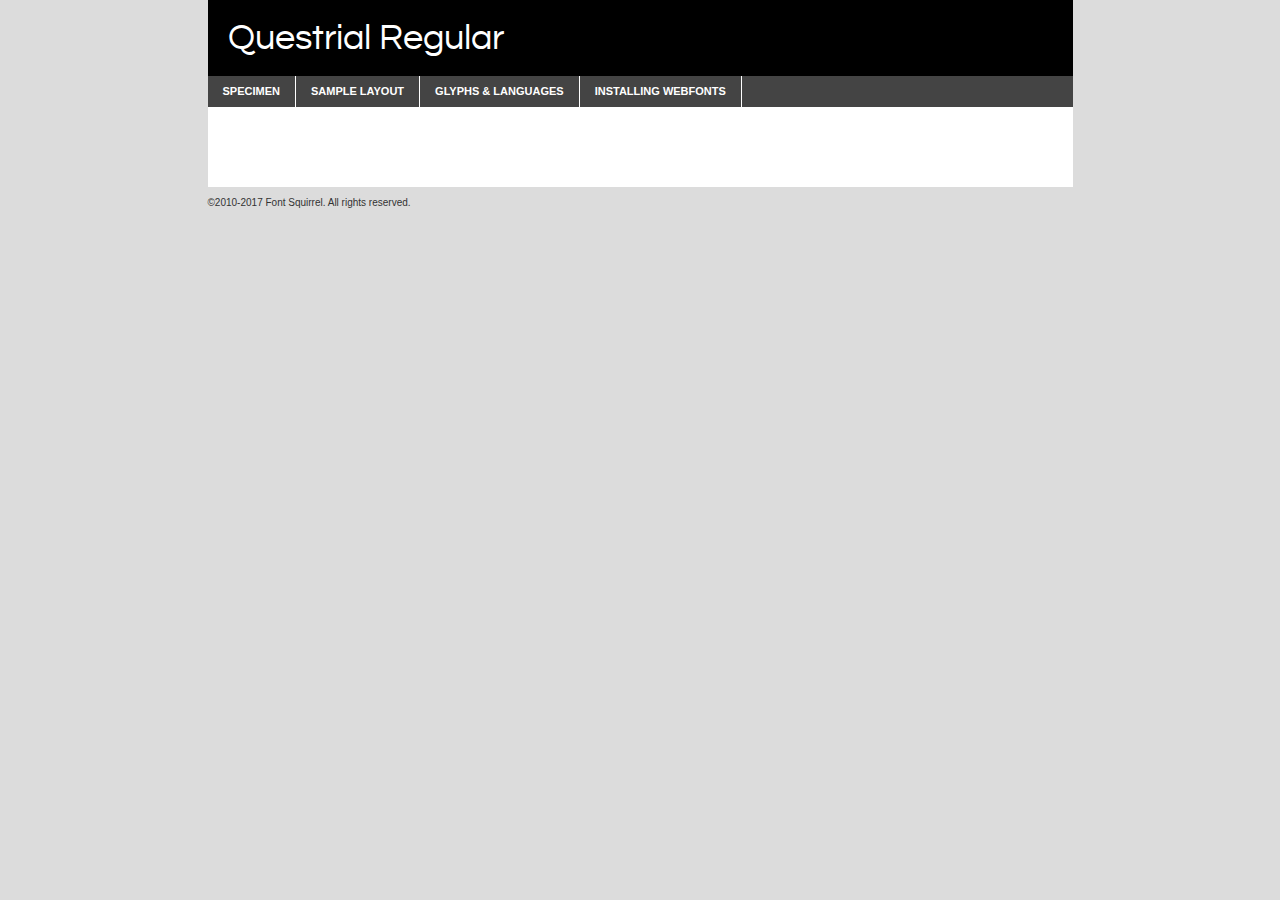
<file: fonts/Questrial/questrial-regular-demo.html>
<!DOCTYPE html PUBLIC "-//W3C//DTD XHTML 1.0 Transitional//EN"
	"http://www.w3.org/TR/xhtml1/DTD/xhtml1-transitional.dtd">

<html xmlns="http://www.w3.org/1999/xhtml" xml:lang="en" lang="en">
<head>
	<meta http-equiv="Content-Type" content="text/html; charset=utf-8" />
	<script src="http://ajax.googleapis.com/ajax/libs/jquery/1.7.2/jquery.min.js" type="text/javascript" charset="utf-8"></script>
	<script type="text/javascript">
	(function($){$.fn.easyTabs=function(option){var param=jQuery.extend({fadeSpeed:"fast",defaultContent:1,activeClass:'active'},option);$(this).each(function(){var thisId="#"+this.id;if(param.defaultContent==''){param.defaultContent=1;}
	if(typeof param.defaultContent=="number")
	{var defaultTab=$(thisId+" .tabs li:eq("+(param.defaultContent-1)+") a").attr('href').substr(1);}else{var defaultTab=param.defaultContent;}
	$(thisId+" .tabs li a").each(function(){var tabToHide=$(this).attr('href').substr(1);$("#"+tabToHide).addClass('easytabs-tab-content');});hideAll();changeContent(defaultTab);function hideAll(){$(thisId+" .easytabs-tab-content").hide();}
	function changeContent(tabId){hideAll();$(thisId+" .tabs li").removeClass(param.activeClass);$(thisId+" .tabs li a[href=#"+tabId+"]").closest('li').addClass(param.activeClass);if(param.fadeSpeed!="none")
	{$(thisId+" #"+tabId).fadeIn(param.fadeSpeed);}else{$(thisId+" #"+tabId).show();}}
	$(thisId+" .tabs li").click(function(){var tabId=$(this).find('a').attr('href').substr(1);changeContent(tabId);return false;});});}})(jQuery);
	</script>
	<link rel="stylesheet" href="specimen_files/specimen_stylesheet.css" type="text/css" charset="utf-8" />
	<link rel="stylesheet" href="stylesheet.css" type="text/css" charset="utf-8" />

	<style type="text/css">
					body{
				font-family: 'questrialregular';
							}
		</style>

	<title>Questrial Regular Specimen</title>
	
	
	<script type="text/javascript" charset="utf-8">
		$(document).ready(function() {
			$('#container').easyTabs({defaultContent:1});
		});
	</script>
</head>

<body>
<div id="container">
	<div id="header">
		Questrial Regular	</div>
	<ul class="tabs">
		<li><a href="#specimen">Specimen</a></li>
		<li><a href="#layout">Sample Layout</a></li>
				<li><a href="#glyphs">Glyphs &amp; Languages</a></li>
		<li><a href="#installing">Installing Webfonts</a></li>
		
	</ul>
	
	<div id="main_content">

		
			<div id="specimen">
		
				<div class="section">
					<div class="grid12 firstcol">
						<div class="huge">AaBb</div>
					</div>
				</div>
		
				<div class="section">
					<div class="glyph_range">A&#x200B;B&#x200b;C&#x200b;D&#x200b;E&#x200b;F&#x200b;G&#x200b;H&#x200b;I&#x200b;J&#x200b;K&#x200b;L&#x200b;M&#x200b;N&#x200b;O&#x200b;P&#x200b;Q&#x200b;R&#x200b;S&#x200b;T&#x200b;U&#x200b;V&#x200b;W&#x200b;X&#x200b;Y&#x200b;Z&#x200b;a&#x200b;b&#x200b;c&#x200b;d&#x200b;e&#x200b;f&#x200b;g&#x200b;h&#x200b;i&#x200b;j&#x200b;k&#x200b;l&#x200b;m&#x200b;n&#x200b;o&#x200b;p&#x200b;q&#x200b;r&#x200b;s&#x200b;t&#x200b;u&#x200b;v&#x200b;w&#x200b;x&#x200b;y&#x200b;z&#x200b;1&#x200b;2&#x200b;3&#x200b;4&#x200b;5&#x200b;6&#x200b;7&#x200b;8&#x200b;9&#x200b;0&#x200b;&amp;&#x200b;.&#x200b;,&#x200b;?&#x200b;!&#x200b;&#64;&#x200b;(&#x200b;)&#x200b;#&#x200b;$&#x200b;%&#x200b;*&#x200b;+&#x200b;-&#x200b;=&#x200b;:&#x200b;;</div>
				</div>
				<div class="section">
					<div class="grid12 firstcol">
						<table class="sample_table">
							<tr><td>10</td><td class="size10">abcdefghijklmnopqrstuvwxyzABCDEFGHIJKLMNOPQRSTUVWXYZ0123456789abcdefghijklmnopqrstuvwxyzABCDEFGHIJKLMNOPQRSTUVWXYZ0123456789abcdefghijklmnopqrstuvwxyzABCDEFGHIJKLMNOPQRSTUVWXYZ</td></tr>
							<tr><td>11</td><td class="size11">abcdefghijklmnopqrstuvwxyzABCDEFGHIJKLMNOPQRSTUVWXYZ0123456789abcdefghijklmnopqrstuvwxyzABCDEFGHIJKLMNOPQRSTUVWXYZ0123456789abcdefghijklmnopqrstuvwxyzABCDEFGHIJKLMNOPQRSTUVWXYZ</td></tr>
							<tr><td>12</td><td class="size12">abcdefghijklmnopqrstuvwxyzABCDEFGHIJKLMNOPQRSTUVWXYZ0123456789abcdefghijklmnopqrstuvwxyzABCDEFGHIJKLMNOPQRSTUVWXYZ0123456789abcdefghijklmnopqrstuvwxyzABCDEFGHIJKLMNOPQRSTUVWXYZ</td></tr>
							<tr><td>13</td><td class="size13">abcdefghijklmnopqrstuvwxyzABCDEFGHIJKLMNOPQRSTUVWXYZ0123456789abcdefghijklmnopqrstuvwxyzABCDEFGHIJKLMNOPQRSTUVWXYZ0123456789abcdefghijklmnopqrstuvwxyzABCDEFGHIJKLMNOPQRSTUVWXYZ</td></tr>
							<tr><td>14</td><td class="size14">abcdefghijklmnopqrstuvwxyzABCDEFGHIJKLMNOPQRSTUVWXYZ0123456789abcdefghijklmnopqrstuvwxyzABCDEFGHIJKLMNOPQRSTUVWXYZ0123456789abcdefghijklmnopqrstuvwxyzABCDEFGHIJKLMNOPQRSTUVWXYZ</td></tr>
							<tr><td>16</td><td class="size16">abcdefghijklmnopqrstuvwxyzABCDEFGHIJKLMNOPQRSTUVWXYZ0123456789abcdefghijklmnopqrstuvwxyzABCDEFGHIJKLMNOPQRSTUVWXYZ</td></tr>
							<tr><td>18</td><td class="size18">abcdefghijklmnopqrstuvwxyzABCDEFGHIJKLMNOPQRSTUVWXYZ0123456789abcdefghijklmnopqrstuvwxyzABCDEFGHIJKLMNOPQRSTUVWXYZ</td></tr>
							<tr><td>20</td><td class="size20">abcdefghijklmnopqrstuvwxyzABCDEFGHIJKLMNOPQRSTUVWXYZ0123456789abcdefghijklmnopqrstuvwxyzABCDEFGHIJKLMNOPQRSTUVWXYZ</td></tr>
							<tr><td>24</td><td class="size24">abcdefghijklmnopqrstuvwxyzABCDEFGHIJKLMNOPQRSTUVWXYZ0123456789abcdefghijklmnopqrstuvwxyzABCDEFGHIJKLMNOPQRSTUVWXYZ</td></tr>
							<tr><td>30</td><td class="size30">abcdefghijklmnopqrstuvwxyzABCDEFGHIJKLMNOPQRSTUVWXYZ0123456789abcdefghijklmnopqrstuvwxyzABCDEFGHIJKLMNOPQRSTUVWXYZ</td></tr>
							<tr><td>36</td><td class="size36">abcdefghijklmnopqrstuvwxyzABCDEFGHIJKLMNOPQRSTUVWXYZ0123456789abcdefghijklmnopqrstuvwxyzABCDEFGHIJKLMNOPQRSTUVWXYZ</td></tr>
							<tr><td>48</td><td class="size48">abcdefghijklmnopqrstuvwxyzABCDEFGHIJKLMNOPQRSTUVWXYZ0123456789abcdefghijklmnopqrstuvwxyzABCDEFGHIJKLMNOPQRSTUVWXYZ</td></tr>
							<tr><td>60</td><td class="size60">abcdefghijklmnopqrstuvwxyzABCDEFGHIJKLMNOPQRSTUVWXYZ0123456789abcdefghijklmnopqrstuvwxyzABCDEFGHIJKLMNOPQRSTUVWXYZ</td></tr>
							<tr><td>72</td><td class="size72">abcdefghijklmnopqrstuvwxyzABCDEFGHIJKLMNOPQRSTUVWXYZ0123456789abcdefghijklmnopqrstuvwxyzABCDEFGHIJKLMNOPQRSTUVWXYZ</td></tr>
							<tr><td>90</td><td class="size90">abcdefghijklmnopqrstuvwxyzABCDEFGHIJKLMNOPQRSTUVWXYZ0123456789abcdefghijklmnopqrstuvwxyzABCDEFGHIJKLMNOPQRSTUVWXYZ</td></tr>
						</table>
				
					</div>
			
				</div>
		
		
		
								<div class="section" id="bodycomparison">


										<div id="xheight">
				<div class="fontbody">&#x25FC;&#x25FC;&#x25FC;&#x25FC;&#x25FC;&#x25FC;&#x25FC;&#x25FC;&#x25FC;&#x25FC;&#x25FC;&#x25FC;&#x25FC;&#x25FC;&#x25FC;&#x25FC;&#x25FC;&#x25FC;&#x25FC;&#x25FC;&#x25FC;&#x25FC;&#x25FC;&#x25FC;&#x25FC;&#x25FC;&#x25FC;&#x25FC;&#x25FC;&#x25FC;&#x25FC;&#x25FC;&#x25FC;&#x25FC;&#x25FC;&#x25FC;&#x25FC;&#x25FC;&#x25FC;&#x25FC;&#x25FC;&#x25FC;&#x25FC;&#x25FC;&#x25FC;&#x25FC;&#x25FC;&#x25FC;&#x25FC;&#x25FC;&#x25FC;&#x25FC;&#x25FC;&#x25FC;&#x25FC;&#x25FC;&#x25FC;&#x25FC;&#x25FC;&#x25FC;&#x25FC;&#x25FC;&#x25FC;&#x25FC;&#x25FC;&#x25FC;&#x25FC;&#x25FC;&#x25FC;&#x25FC;&#x25FC;&#x25FC;&#x25FC;&#x25FC;&#x25FC;&#x25FC;&#x25FC;&#x25FC;&#x25FC;&#x25FC;&#x25FC;&#x25FC;&#x25FC;&#x25FC;&#x25FC;&#x25FC;&#x25FC;&#x25FC;&#x25FC;&#x25FC;&#x25FC;&#x25FC;&#x25FC;&#x25FC;&#x25FC;&#x25FC;&#x25FC;&#x25FC;&#x25FC;body</div><div class="arialbody">body</div><div class="verdanabody">body</div><div class="georgiabody">body</div></div>
										<div class="fontbody" style="z-index:1">
											body<span>Questrial Regular</span>
										</div>
										<div class="arialbody" style="z-index:1">
											body<span>Arial</span>
										</div>
										<div class="verdanabody" style="z-index:1">
											body<span>Verdana</span>
										</div>
										<div class="georgiabody" style="z-index:1">
											body<span>Georgia</span>
										</div>



								</div>
		
		
				<div class="section psample psample_row1" id="">
					
					<div class="grid2 firstcol">
						<p class="size10"><span>10.</span>Aenean lacinia bibendum nulla sed consectetur. Fusce dapibus, tellus ac cursus commodo, tortor mauris condimentum nibh, ut fermentum massa justo sit amet risus. Nullam id dolor id nibh ultricies vehicula ut id elit. Cum sociis natoque penatibus et magnis dis parturient montes, nascetur ridiculus mus. Nulla vitae elit libero, a pharetra augue.</p>
			
					</div>
					<div class="grid3">
						<p class="size11"><span>11.</span>Aenean lacinia bibendum nulla sed consectetur. Fusce dapibus, tellus ac cursus commodo, tortor mauris condimentum nibh, ut fermentum massa justo sit amet risus. Nullam id dolor id nibh ultricies vehicula ut id elit. Cum sociis natoque penatibus et magnis dis parturient montes, nascetur ridiculus mus. Nulla vitae elit libero, a pharetra augue.</p>
			
					</div>
					<div class="grid3">
						<p class="size12"><span>12.</span>Aenean lacinia bibendum nulla sed consectetur. Fusce dapibus, tellus ac cursus commodo, tortor mauris condimentum nibh, ut fermentum massa justo sit amet risus. Nullam id dolor id nibh ultricies vehicula ut id elit. Cum sociis natoque penatibus et magnis dis parturient montes, nascetur ridiculus mus. Nulla vitae elit libero, a pharetra augue.</p>
			
					</div>
					<div class="grid4">
						<p class="size13"><span>13.</span>Aenean lacinia bibendum nulla sed consectetur. Fusce dapibus, tellus ac cursus commodo, tortor mauris condimentum nibh, ut fermentum massa justo sit amet risus. Nullam id dolor id nibh ultricies vehicula ut id elit. Cum sociis natoque penatibus et magnis dis parturient montes, nascetur ridiculus mus. Nulla vitae elit libero, a pharetra augue.</p>
			
					</div>
					<div class="white_blend"></div>
					
				</div>
				<div class="section psample psample_row2" id="">
					<div class="grid3 firstcol">
						<p class="size14"><span>14.</span>Aenean lacinia bibendum nulla sed consectetur. Fusce dapibus, tellus ac cursus commodo, tortor mauris condimentum nibh, ut fermentum massa justo sit amet risus. Nullam id dolor id nibh ultricies vehicula ut id elit. Cum sociis natoque penatibus et magnis dis parturient montes, nascetur ridiculus mus. Nulla vitae elit libero, a pharetra augue.</p>
			
					</div>
					<div class="grid4">
						<p class="size16"><span>16.</span>Aenean lacinia bibendum nulla sed consectetur. Fusce dapibus, tellus ac cursus commodo, tortor mauris condimentum nibh, ut fermentum massa justo sit amet risus. Nullam id dolor id nibh ultricies vehicula ut id elit. Cum sociis natoque penatibus et magnis dis parturient montes, nascetur ridiculus mus. Nulla vitae elit libero, a pharetra augue.</p>
			
					</div>
					<div class="grid5">
						<p class="size18"><span>18.</span>Aenean lacinia bibendum nulla sed consectetur. Fusce dapibus, tellus ac cursus commodo, tortor mauris condimentum nibh, ut fermentum massa justo sit amet risus. Nullam id dolor id nibh ultricies vehicula ut id elit. Cum sociis natoque penatibus et magnis dis parturient montes, nascetur ridiculus mus. Nulla vitae elit libero, a pharetra augue.</p>
			
					</div>

					<div class="white_blend"></div>

				</div>
				
				<div class="section psample psample_row3" id="">
					<div class="grid5 firstcol">
						<p class="size20"><span>20.</span>Aenean lacinia bibendum nulla sed consectetur. Fusce dapibus, tellus ac cursus commodo, tortor mauris condimentum nibh, ut fermentum massa justo sit amet risus. Nullam id dolor id nibh ultricies vehicula ut id elit. Cum sociis natoque penatibus et magnis dis parturient montes, nascetur ridiculus mus. Nulla vitae elit libero, a pharetra augue.</p>
					</div>
					<div class="grid7">
						<p class="size24"><span>24.</span>Aenean lacinia bibendum nulla sed consectetur. Fusce dapibus, tellus ac cursus commodo, tortor mauris condimentum nibh, ut fermentum massa justo sit amet risus. Nullam id dolor id nibh ultricies vehicula ut id elit. Cum sociis natoque penatibus et magnis dis parturient montes, nascetur ridiculus mus. Nulla vitae elit libero, a pharetra augue.</p>
					</div>
					
					<div class="white_blend"></div>
					
				</div>
				
				<div class="section psample psample_row4" id="">
					<div class="grid12 firstcol">
						<p class="size30"><span>30.</span>Aenean lacinia bibendum nulla sed consectetur. Fusce dapibus, tellus ac cursus commodo, tortor mauris condimentum nibh, ut fermentum massa justo sit amet risus. Nullam id dolor id nibh ultricies vehicula ut id elit. Cum sociis natoque penatibus et magnis dis parturient montes, nascetur ridiculus mus. Nulla vitae elit libero, a pharetra augue.</p>
					</div>
					<div class="white_blend"></div>
					
				</div>
				
				
				
				<div class="section psample psample_row1 fullreverse">
					<div class="grid2 firstcol">
						<p class="size10"><span>10.</span>Aenean lacinia bibendum nulla sed consectetur. Fusce dapibus, tellus ac cursus commodo, tortor mauris condimentum nibh, ut fermentum massa justo sit amet risus. Nullam id dolor id nibh ultricies vehicula ut id elit. Cum sociis natoque penatibus et magnis dis parturient montes, nascetur ridiculus mus. Nulla vitae elit libero, a pharetra augue.</p>
			
					</div>
					<div class="grid3">
						<p class="size11"><span>11.</span>Aenean lacinia bibendum nulla sed consectetur. Fusce dapibus, tellus ac cursus commodo, tortor mauris condimentum nibh, ut fermentum massa justo sit amet risus. Nullam id dolor id nibh ultricies vehicula ut id elit. Cum sociis natoque penatibus et magnis dis parturient montes, nascetur ridiculus mus. Nulla vitae elit libero, a pharetra augue.</p>
			
					</div>
					<div class="grid3">
						<p class="size12"><span>12.</span>Aenean lacinia bibendum nulla sed consectetur. Fusce dapibus, tellus ac cursus commodo, tortor mauris condimentum nibh, ut fermentum massa justo sit amet risus. Nullam id dolor id nibh ultricies vehicula ut id elit. Cum sociis natoque penatibus et magnis dis parturient montes, nascetur ridiculus mus. Nulla vitae elit libero, a pharetra augue.</p>
			
					</div>
					<div class="grid4">
						<p class="size13"><span>13.</span>Aenean lacinia bibendum nulla sed consectetur. Fusce dapibus, tellus ac cursus commodo, tortor mauris condimentum nibh, ut fermentum massa justo sit amet risus. Nullam id dolor id nibh ultricies vehicula ut id elit. Cum sociis natoque penatibus et magnis dis parturient montes, nascetur ridiculus mus. Nulla vitae elit libero, a pharetra augue.</p>
			
					</div>
					<div class="black_blend"></div>
					
				</div>
				
				<div class="section psample psample_row2 fullreverse">
					<div class="grid3 firstcol">
						<p class="size14"><span>14.</span>Aenean lacinia bibendum nulla sed consectetur. Fusce dapibus, tellus ac cursus commodo, tortor mauris condimentum nibh, ut fermentum massa justo sit amet risus. Nullam id dolor id nibh ultricies vehicula ut id elit. Cum sociis natoque penatibus et magnis dis parturient montes, nascetur ridiculus mus. Nulla vitae elit libero, a pharetra augue.</p>
			
					</div>
					<div class="grid4">
						<p class="size16"><span>16.</span>Aenean lacinia bibendum nulla sed consectetur. Fusce dapibus, tellus ac cursus commodo, tortor mauris condimentum nibh, ut fermentum massa justo sit amet risus. Nullam id dolor id nibh ultricies vehicula ut id elit. Cum sociis natoque penatibus et magnis dis parturient montes, nascetur ridiculus mus. Nulla vitae elit libero, a pharetra augue.</p>
			
					</div>
					<div class="grid5">
						<p class="size18"><span>18.</span>Aenean lacinia bibendum nulla sed consectetur. Fusce dapibus, tellus ac cursus commodo, tortor mauris condimentum nibh, ut fermentum massa justo sit amet risus. Nullam id dolor id nibh ultricies vehicula ut id elit. Cum sociis natoque penatibus et magnis dis parturient montes, nascetur ridiculus mus. Nulla vitae elit libero, a pharetra augue.</p>
			
					</div>
					<div class="black_blend"></div>

				</div>
				
				<div class="section psample fullreverse psample_row3" id="">
					<div class="grid5 firstcol">
						<p class="size20"><span>20.</span>Aenean lacinia bibendum nulla sed consectetur. Fusce dapibus, tellus ac cursus commodo, tortor mauris condimentum nibh, ut fermentum massa justo sit amet risus. Nullam id dolor id nibh ultricies vehicula ut id elit. Cum sociis natoque penatibus et magnis dis parturient montes, nascetur ridiculus mus. Nulla vitae elit libero, a pharetra augue.</p>
					</div>
					<div class="grid7">
						<p class="size24"><span>24.</span>Aenean lacinia bibendum nulla sed consectetur. Fusce dapibus, tellus ac cursus commodo, tortor mauris condimentum nibh, ut fermentum massa justo sit amet risus. Nullam id dolor id nibh ultricies vehicula ut id elit. Cum sociis natoque penatibus et magnis dis parturient montes, nascetur ridiculus mus. Nulla vitae elit libero, a pharetra augue.</p>
					</div>
					
					<div class="black_blend"></div>
					
				</div>
				
				<div class="section psample fullreverse psample_row4" id="" style="border-bottom: 20px #000 solid;">
					<div class="grid12 firstcol">
						<p class="size30"><span>30.</span>Aenean lacinia bibendum nulla sed consectetur. Fusce dapibus, tellus ac cursus commodo, tortor mauris condimentum nibh, ut fermentum massa justo sit amet risus. Nullam id dolor id nibh ultricies vehicula ut id elit. Cum sociis natoque penatibus et magnis dis parturient montes, nascetur ridiculus mus. Nulla vitae elit libero, a pharetra augue.</p>
					</div>
					<div class="black_blend"></div>
					
				</div>
				
				
				
				
			</div>
			
			<div id="layout">
				
				<div class="section">
					
					<div class="grid12 firstcol">
						<h1>Lorem Ipsum Dolor</h1>
						<h2>Etiam porta sem malesuada magna mollis euismod</h2>
						
						<p class="byline">By <a href="#link">Aenean Lacinia</a></p>
					</div>
				</div>
				<div class="section">
					<div class="grid8 firstcol">
						<p class="large">Donec sed odio dui. Morbi leo risus, porta ac consectetur ac, vestibulum at eros. Fusce dapibus, tellus ac cursus commodo, tortor mauris condimentum nibh, ut fermentum massa justo sit amet risus. </p>

						
						<h3>Pellentesque ornare sem</h3>

						<p>Maecenas sed diam eget risus varius blandit sit amet non magna. Maecenas faucibus mollis interdum. Donec ullamcorper nulla non metus auctor fringilla. Nullam id dolor id nibh ultricies vehicula ut id elit. Nullam id dolor id nibh ultricies vehicula ut id elit. </p>

						<p>Aenean eu leo quam. Pellentesque ornare sem lacinia quam venenatis vestibulum. Lorem ipsum dolor sit amet, consectetur adipiscing elit. Cum sociis natoque penatibus et magnis dis parturient montes, nascetur ridiculus mus. </p>

						<p>Nulla vitae elit libero, a pharetra augue. Praesent commodo cursus magna, vel scelerisque nisl consectetur et. Aenean lacinia bibendum nulla sed consectetur. </p>

						<p>Nullam quis risus eget urna mollis ornare vel eu leo. Nullam quis risus eget urna mollis ornare vel eu leo. Maecenas sed diam eget risus varius blandit sit amet non magna. Donec ullamcorper nulla non metus auctor fringilla. </p>

						<h3>Cras mattis consectetur</h3>

						<p>Aenean eu leo quam. Pellentesque ornare sem lacinia quam venenatis vestibulum. Aenean lacinia bibendum nulla sed consectetur. Integer posuere erat a ante venenatis dapibus posuere velit aliquet. Cras mattis consectetur purus sit amet fermentum. </p>

						<p>Nullam id dolor id nibh ultricies vehicula ut id elit. Nullam quis risus eget urna mollis ornare vel eu leo. Cras mattis consectetur purus sit amet fermentum.</p>
					</div>
					
					<div class="grid4 sidebar">
						
						<div class="box reverse">
							<p class="last">Nullam quis risus eget urna mollis ornare vel eu leo. Donec ullamcorper nulla non metus auctor fringilla. Cras mattis consectetur purus sit amet fermentum. Sed posuere consectetur est at lobortis. Lorem ipsum dolor sit amet, consectetur adipiscing elit. </p>
						</div>
						
						<p class="caption">Maecenas sed diam eget risus varius.</p>

						<p>Vestibulum id ligula porta felis euismod semper. Integer posuere erat a ante venenatis dapibus posuere velit aliquet. Vestibulum id ligula porta felis euismod semper. Sed posuere consectetur est at lobortis. Maecenas sed diam eget risus varius blandit sit amet non magna. Fusce dapibus, tellus ac cursus commodo, tortor mauris condimentum nibh, ut fermentum massa justo sit amet risus. </p>

					

						<p>Duis mollis, est non commodo luctus, nisi erat porttitor ligula, eget lacinia odio sem nec elit. Aenean lacinia bibendum nulla sed consectetur. Vivamus sagittis lacus vel augue laoreet rutrum faucibus dolor auctor. Aenean lacinia bibendum nulla sed consectetur. Nullam quis risus eget urna mollis ornare vel eu leo. </p>

						<p>Praesent commodo cursus magna, vel scelerisque nisl consectetur et. Donec ullamcorper nulla non metus auctor fringilla. Maecenas faucibus mollis interdum. Fusce dapibus, tellus ac cursus commodo, tortor mauris condimentum nibh, ut fermentum massa justo sit amet risus. </p>

					</div>
				</div>
				
			</div>


			



		<div id="glyphs">
			<div class="section">
				<div class="grid12 firstcol">
			
				<h1>Language Support</h1>
				<p>The subset of Questrial Regular in this kit supports the following languages:<br />
			
					Albanian, Basque, Breton, Chamorro, Danish, Dutch, English, Faroese, Finnish, French, Frisian, Galician, German, Icelandic, Italian, Malagasy, Norwegian, Portuguese, Spanish, Alsatian, Aragonese, Arapaho, Arrernte, Asturian, Aymara, Bislama, Cebuano, Corsican, Fijian, French_creole, Genoese, Gilbertese, Greenlandic, Haitian_creole, Hiligaynon, Hmong, Hopi, Ibanag, Iloko_ilokano, Indonesian, Interglossa_glosa, Interlingua, Irish_gaelic, Jerriais, Lojban, Lombard, Luxembourgeois, Manx, Mohawk, Norfolk_pitcairnese, Occitan, Oromo, Pangasinan, Papiamento, Piedmontese, Potawatomi, Rhaeto-romance, Romansh, Rotokas, Sami_lule, Samoan, Sardinian, Scots_gaelic, Seychelles_creole, Shona, Sicilian, Somali, Southern_ndebele, Swahili, Swati_swazi, Tagalog_filipino_pilipino, Tetum, Tok_pisin, Uyghur_latinized, Volapuk, Walloon, Warlpiri, Xhosa, Yapese, Zulu, Latinbasic, Ubasic, Demo				</p>
				<h1>Glyph Chart</h1>
				<p>The subset of Questrial Regular in this kit includes all the glyphs listed below. Unicode entities are included above each glyph to help you insert individual characters into your layout.</p>
				<div id="glyph_chart">
			
																				 <div><p>&amp;#13;</p>&#13;</div>
																				 <div><p>&amp;#32;</p>&#32;</div>
																				 <div><p>&amp;#33;</p>&#33;</div>
																				 <div><p>&amp;#34;</p>&#34;</div>
																				 <div><p>&amp;#35;</p>&#35;</div>
																				 <div><p>&amp;#36;</p>&#36;</div>
																				 <div><p>&amp;#37;</p>&#37;</div>
																				 <div><p>&amp;#38;</p>&#38;</div>
																				 <div><p>&amp;#39;</p>&#39;</div>
																				 <div><p>&amp;#40;</p>&#40;</div>
																				 <div><p>&amp;#41;</p>&#41;</div>
																				 <div><p>&amp;#42;</p>&#42;</div>
																				 <div><p>&amp;#43;</p>&#43;</div>
																				 <div><p>&amp;#44;</p>&#44;</div>
																				 <div><p>&amp;#45;</p>&#45;</div>
																				 <div><p>&amp;#46;</p>&#46;</div>
																				 <div><p>&amp;#47;</p>&#47;</div>
																				 <div><p>&amp;#48;</p>&#48;</div>
																				 <div><p>&amp;#49;</p>&#49;</div>
																				 <div><p>&amp;#50;</p>&#50;</div>
																				 <div><p>&amp;#51;</p>&#51;</div>
																				 <div><p>&amp;#52;</p>&#52;</div>
																				 <div><p>&amp;#53;</p>&#53;</div>
																				 <div><p>&amp;#54;</p>&#54;</div>
																				 <div><p>&amp;#55;</p>&#55;</div>
																				 <div><p>&amp;#56;</p>&#56;</div>
																				 <div><p>&amp;#57;</p>&#57;</div>
																				 <div><p>&amp;#58;</p>&#58;</div>
																				 <div><p>&amp;#59;</p>&#59;</div>
																				 <div><p>&amp;#60;</p>&#60;</div>
																				 <div><p>&amp;#61;</p>&#61;</div>
																				 <div><p>&amp;#62;</p>&#62;</div>
																				 <div><p>&amp;#63;</p>&#63;</div>
																				 <div><p>&amp;#64;</p>&#64;</div>
																				 <div><p>&amp;#65;</p>&#65;</div>
																				 <div><p>&amp;#66;</p>&#66;</div>
																				 <div><p>&amp;#67;</p>&#67;</div>
																				 <div><p>&amp;#68;</p>&#68;</div>
																				 <div><p>&amp;#69;</p>&#69;</div>
																				 <div><p>&amp;#70;</p>&#70;</div>
																				 <div><p>&amp;#71;</p>&#71;</div>
																				 <div><p>&amp;#72;</p>&#72;</div>
																				 <div><p>&amp;#73;</p>&#73;</div>
																				 <div><p>&amp;#74;</p>&#74;</div>
																				 <div><p>&amp;#75;</p>&#75;</div>
																				 <div><p>&amp;#76;</p>&#76;</div>
																				 <div><p>&amp;#77;</p>&#77;</div>
																				 <div><p>&amp;#78;</p>&#78;</div>
																				 <div><p>&amp;#79;</p>&#79;</div>
																				 <div><p>&amp;#80;</p>&#80;</div>
																				 <div><p>&amp;#81;</p>&#81;</div>
																				 <div><p>&amp;#82;</p>&#82;</div>
																				 <div><p>&amp;#83;</p>&#83;</div>
																				 <div><p>&amp;#84;</p>&#84;</div>
																				 <div><p>&amp;#85;</p>&#85;</div>
																				 <div><p>&amp;#86;</p>&#86;</div>
																				 <div><p>&amp;#87;</p>&#87;</div>
																				 <div><p>&amp;#88;</p>&#88;</div>
																				 <div><p>&amp;#89;</p>&#89;</div>
																				 <div><p>&amp;#90;</p>&#90;</div>
																				 <div><p>&amp;#91;</p>&#91;</div>
																				 <div><p>&amp;#92;</p>&#92;</div>
																				 <div><p>&amp;#93;</p>&#93;</div>
																				 <div><p>&amp;#94;</p>&#94;</div>
																				 <div><p>&amp;#95;</p>&#95;</div>
																				 <div><p>&amp;#96;</p>&#96;</div>
																				 <div><p>&amp;#97;</p>&#97;</div>
																				 <div><p>&amp;#98;</p>&#98;</div>
																				 <div><p>&amp;#99;</p>&#99;</div>
																				 <div><p>&amp;#100;</p>&#100;</div>
																				 <div><p>&amp;#101;</p>&#101;</div>
																				 <div><p>&amp;#102;</p>&#102;</div>
																				 <div><p>&amp;#103;</p>&#103;</div>
																				 <div><p>&amp;#104;</p>&#104;</div>
																				 <div><p>&amp;#105;</p>&#105;</div>
																				 <div><p>&amp;#106;</p>&#106;</div>
																				 <div><p>&amp;#107;</p>&#107;</div>
																				 <div><p>&amp;#108;</p>&#108;</div>
																				 <div><p>&amp;#109;</p>&#109;</div>
																				 <div><p>&amp;#110;</p>&#110;</div>
																				 <div><p>&amp;#111;</p>&#111;</div>
																				 <div><p>&amp;#112;</p>&#112;</div>
																				 <div><p>&amp;#113;</p>&#113;</div>
																				 <div><p>&amp;#114;</p>&#114;</div>
																				 <div><p>&amp;#115;</p>&#115;</div>
																				 <div><p>&amp;#116;</p>&#116;</div>
																				 <div><p>&amp;#117;</p>&#117;</div>
																				 <div><p>&amp;#118;</p>&#118;</div>
																				 <div><p>&amp;#119;</p>&#119;</div>
																				 <div><p>&amp;#120;</p>&#120;</div>
																				 <div><p>&amp;#121;</p>&#121;</div>
																				 <div><p>&amp;#122;</p>&#122;</div>
																				 <div><p>&amp;#123;</p>&#123;</div>
																				 <div><p>&amp;#124;</p>&#124;</div>
																				 <div><p>&amp;#125;</p>&#125;</div>
																				 <div><p>&amp;#126;</p>&#126;</div>
																				 <div><p>&amp;#160;</p>&#160;</div>
																				 <div><p>&amp;#161;</p>&#161;</div>
																				 <div><p>&amp;#162;</p>&#162;</div>
																				 <div><p>&amp;#163;</p>&#163;</div>
																				 <div><p>&amp;#164;</p>&#164;</div>
																				 <div><p>&amp;#165;</p>&#165;</div>
																				 <div><p>&amp;#167;</p>&#167;</div>
																				 <div><p>&amp;#168;</p>&#168;</div>
																				 <div><p>&amp;#169;</p>&#169;</div>
																				 <div><p>&amp;#170;</p>&#170;</div>
																				 <div><p>&amp;#171;</p>&#171;</div>
																				 <div><p>&amp;#172;</p>&#172;</div>
																				 <div><p>&amp;#173;</p>&#173;</div>
																				 <div><p>&amp;#174;</p>&#174;</div>
																				 <div><p>&amp;#175;</p>&#175;</div>
																				 <div><p>&amp;#176;</p>&#176;</div>
																				 <div><p>&amp;#177;</p>&#177;</div>
																				 <div><p>&amp;#178;</p>&#178;</div>
																				 <div><p>&amp;#179;</p>&#179;</div>
																				 <div><p>&amp;#180;</p>&#180;</div>
																				 <div><p>&amp;#181;</p>&#181;</div>
																				 <div><p>&amp;#182;</p>&#182;</div>
																				 <div><p>&amp;#183;</p>&#183;</div>
																				 <div><p>&amp;#184;</p>&#184;</div>
																				 <div><p>&amp;#185;</p>&#185;</div>
																				 <div><p>&amp;#186;</p>&#186;</div>
																				 <div><p>&amp;#187;</p>&#187;</div>
																				 <div><p>&amp;#188;</p>&#188;</div>
																				 <div><p>&amp;#189;</p>&#189;</div>
																				 <div><p>&amp;#190;</p>&#190;</div>
																				 <div><p>&amp;#191;</p>&#191;</div>
																				 <div><p>&amp;#192;</p>&#192;</div>
																				 <div><p>&amp;#193;</p>&#193;</div>
																				 <div><p>&amp;#194;</p>&#194;</div>
																				 <div><p>&amp;#195;</p>&#195;</div>
																				 <div><p>&amp;#196;</p>&#196;</div>
																				 <div><p>&amp;#197;</p>&#197;</div>
																				 <div><p>&amp;#198;</p>&#198;</div>
																				 <div><p>&amp;#199;</p>&#199;</div>
																				 <div><p>&amp;#200;</p>&#200;</div>
																				 <div><p>&amp;#201;</p>&#201;</div>
																				 <div><p>&amp;#202;</p>&#202;</div>
																				 <div><p>&amp;#203;</p>&#203;</div>
																				 <div><p>&amp;#204;</p>&#204;</div>
																				 <div><p>&amp;#205;</p>&#205;</div>
																				 <div><p>&amp;#206;</p>&#206;</div>
																				 <div><p>&amp;#207;</p>&#207;</div>
																				 <div><p>&amp;#208;</p>&#208;</div>
																				 <div><p>&amp;#209;</p>&#209;</div>
																				 <div><p>&amp;#210;</p>&#210;</div>
																				 <div><p>&amp;#211;</p>&#211;</div>
																				 <div><p>&amp;#212;</p>&#212;</div>
																				 <div><p>&amp;#213;</p>&#213;</div>
																				 <div><p>&amp;#214;</p>&#214;</div>
																				 <div><p>&amp;#215;</p>&#215;</div>
																				 <div><p>&amp;#216;</p>&#216;</div>
																				 <div><p>&amp;#217;</p>&#217;</div>
																				 <div><p>&amp;#218;</p>&#218;</div>
																				 <div><p>&amp;#219;</p>&#219;</div>
																				 <div><p>&amp;#220;</p>&#220;</div>
																				 <div><p>&amp;#221;</p>&#221;</div>
																				 <div><p>&amp;#222;</p>&#222;</div>
																				 <div><p>&amp;#223;</p>&#223;</div>
																				 <div><p>&amp;#224;</p>&#224;</div>
																				 <div><p>&amp;#225;</p>&#225;</div>
																				 <div><p>&amp;#226;</p>&#226;</div>
																				 <div><p>&amp;#227;</p>&#227;</div>
																				 <div><p>&amp;#228;</p>&#228;</div>
																				 <div><p>&amp;#229;</p>&#229;</div>
																				 <div><p>&amp;#230;</p>&#230;</div>
																				 <div><p>&amp;#231;</p>&#231;</div>
																				 <div><p>&amp;#232;</p>&#232;</div>
																				 <div><p>&amp;#233;</p>&#233;</div>
																				 <div><p>&amp;#234;</p>&#234;</div>
																				 <div><p>&amp;#235;</p>&#235;</div>
																				 <div><p>&amp;#236;</p>&#236;</div>
																				 <div><p>&amp;#237;</p>&#237;</div>
																				 <div><p>&amp;#238;</p>&#238;</div>
																				 <div><p>&amp;#239;</p>&#239;</div>
																				 <div><p>&amp;#240;</p>&#240;</div>
																				 <div><p>&amp;#241;</p>&#241;</div>
																				 <div><p>&amp;#242;</p>&#242;</div>
																				 <div><p>&amp;#243;</p>&#243;</div>
																				 <div><p>&amp;#244;</p>&#244;</div>
																				 <div><p>&amp;#245;</p>&#245;</div>
																				 <div><p>&amp;#246;</p>&#246;</div>
																				 <div><p>&amp;#247;</p>&#247;</div>
																				 <div><p>&amp;#248;</p>&#248;</div>
																				 <div><p>&amp;#249;</p>&#249;</div>
																				 <div><p>&amp;#250;</p>&#250;</div>
																				 <div><p>&amp;#251;</p>&#251;</div>
																				 <div><p>&amp;#252;</p>&#252;</div>
																				 <div><p>&amp;#253;</p>&#253;</div>
																				 <div><p>&amp;#254;</p>&#254;</div>
																				 <div><p>&amp;#255;</p>&#255;</div>
																				 <div><p>&amp;#338;</p>&#338;</div>
																				 <div><p>&amp;#339;</p>&#339;</div>
																				 <div><p>&amp;#376;</p>&#376;</div>
																				 <div><p>&amp;#710;</p>&#710;</div>
																				 <div><p>&amp;#732;</p>&#732;</div>
																				 <div><p>&amp;#8192;</p>&#8192;</div>
																				 <div><p>&amp;#8193;</p>&#8193;</div>
																				 <div><p>&amp;#8194;</p>&#8194;</div>
																				 <div><p>&amp;#8195;</p>&#8195;</div>
																				 <div><p>&amp;#8196;</p>&#8196;</div>
																				 <div><p>&amp;#8197;</p>&#8197;</div>
																				 <div><p>&amp;#8198;</p>&#8198;</div>
																				 <div><p>&amp;#8199;</p>&#8199;</div>
																				 <div><p>&amp;#8200;</p>&#8200;</div>
																				 <div><p>&amp;#8201;</p>&#8201;</div>
																				 <div><p>&amp;#8202;</p>&#8202;</div>
																				 <div><p>&amp;#8208;</p>&#8208;</div>
																				 <div><p>&amp;#8209;</p>&#8209;</div>
																				 <div><p>&amp;#8210;</p>&#8210;</div>
																				 <div><p>&amp;#8211;</p>&#8211;</div>
																				 <div><p>&amp;#8212;</p>&#8212;</div>
																				 <div><p>&amp;#8216;</p>&#8216;</div>
																				 <div><p>&amp;#8217;</p>&#8217;</div>
																				 <div><p>&amp;#8218;</p>&#8218;</div>
																				 <div><p>&amp;#8220;</p>&#8220;</div>
																				 <div><p>&amp;#8221;</p>&#8221;</div>
																				 <div><p>&amp;#8222;</p>&#8222;</div>
																				 <div><p>&amp;#8226;</p>&#8226;</div>
																				 <div><p>&amp;#8230;</p>&#8230;</div>
																				 <div><p>&amp;#8239;</p>&#8239;</div>
																				 <div><p>&amp;#8249;</p>&#8249;</div>
																				 <div><p>&amp;#8250;</p>&#8250;</div>
																				 <div><p>&amp;#8287;</p>&#8287;</div>
																				 <div><p>&amp;#8364;</p>&#8364;</div>
																				 <div><p>&amp;#8482;</p>&#8482;</div>
																				 <div><p>&amp;#9724;</p>&#9724;</div>
																				 <div><p>&amp;#64257;</p>&#64257;</div>
																				 <div><p>&amp;#64258;</p>&#64258;</div>
																				 <div><p>&amp;#64259;</p>&#64259;</div>
																				 <div><p>&amp;#64260;</p>&#64260;</div>
																																						</div>	
				</div>
		
		
			</div>
		</div>
		
		
		<div id="specs">
			
		</div>
	
		<div id="installing">
			<div class="section">
				<div class="grid7 firstcol">
					<h1>Installing Webfonts</h1>
					
					<p>Webfonts are supported by all major browser platforms but not all in the same way. There are currently four different font formats that must be included in order to target all browsers. This includes TTF, WOFF, EOT and SVG.</p>
					
					<h2>1. Upload your webfonts</h2>
					<p>You must upload your webfont kit to your website. They should be in or near the same directory as your CSS files.</p>
					
					<h2>2. Include the webfont stylesheet</h2>
					<p>A special CSS @font-face declaration helps the various browsers select the appropriate font it needs without causing you a bunch of headaches. Learn more about this syntax by reading the <a href="https://www.fontspring.com/blog/further-hardening-of-the-bulletproof-syntax">Fontspring blog post</a> about it. The code for it is as follows:</p>


<code>
@font-face{ 
	font-family: 'MyWebFont';
	src: url('WebFont.eot');
	src: url('WebFont.eot?#iefix') format('embedded-opentype'),
	     url('WebFont.woff') format('woff'),
	     url('WebFont.ttf') format('truetype'),
	     url('WebFont.svg#webfont') format('svg');
}
</code>

	<p>We've already gone ahead and generated the code for you. All you have to do is link to the stylesheet in your HTML, like this:</p>
	<code>&lt;link rel=&quot;stylesheet&quot; href=&quot;stylesheet.css&quot; type=&quot;text/css&quot; charset=&quot;utf-8&quot; /&gt;</code>

					<h2>3. Modify your own stylesheet</h2>
					<p>To take advantage of your new fonts, you must tell your stylesheet to use them. Look at the original @font-face declaration above and find the property called "font-family." The name linked there will be what you use to reference the font. Prepend that webfont name to the font stack in the "font-family" property, inside the selector you want to change. For example:</p>
<code>p { font-family: 'WebFont', Arial, sans-serif; }</code>

<h2>4. Test</h2>
<p>Getting webfonts to work cross-browser <em>can</em> be tricky. Use the information in the sidebar to help you if you find that fonts aren't loading in a particular browser.</p>
				</div>
				
				<div class="grid5 sidebar">
					<div class="box">
						<h2>Troubleshooting<br />Font-Face Problems</h2>
						<p>Having trouble getting your webfonts to load in your new website? Here are some tips to sort out what might be the problem.</p>

						<h3>Fonts not showing in any browser</h3>

						<p>This sounds like you need to work on the plumbing. You either did not upload the fonts to the correct directory, or you did not link the fonts properly in the CSS. If you've confirmed that all this is correct and you still have a problem, take a look at your .htaccess file and see if requests are getting intercepted.</p>

						<h3>Fonts not loading in iPhone or iPad</h3>

						<p>The most common problem here is that you are serving the fonts from an IIS server. IIS refuses to serve files that have unknown MIME types. If that is the case, you must set the MIME type for SVG to "image/svg+xml" in the server settings. Follow these instructions from Microsoft if you need help.</p>

						<h3>Fonts not loading in Firefox</h3>

						<p>The primary reason for this failure? You are still using a version Firefox older than 3.5. So upgrade already! If that isn't it, then you are very likely serving fonts from a different domain. Firefox requires that all font assets be served from the same domain. Lastly it is possible that you need to add WOFF to your list of MIME types (if you are serving via IIS.)</p>

						<h3>Fonts not loading in IE</h3>

						<p>Are you looking at Internet Explorer on an actual Windows machine or are you cheating by using a service like Adobe BrowserLab? Many of these screenshot services do not render @font-face for IE. Best to test it on a real machine.</p>

						<h3>Fonts not loading in IE9</h3>

						<p>IE9, like Firefox, requires that fonts be served from the same domain as the website. Make sure that is the case.</p>
					</div>
				</div>
			</div>
			
		</div>
	
	</div>
	<div id="footer">
		<p>&copy;2010-2017 Font Squirrel. All rights reserved.</p>
	</div>
</div>
</body>
</html>
</file>
<file: fonts/Questrial/stylesheet.css>
/*! Generated by Font Squirrel (https://www.fontsquirrel.com) on February 8, 2019 */



@font-face {
    font-family: 'questrialregular';
    src: url('questrial-regular-webfont.woff2') format('woff2'),
         url('questrial-regular-webfont.woff') format('woff');
    font-weight: normal;
    font-style: normal;

}
</file>
<file: fonts/Questrial/specimen_files/specimen_stylesheet.css>
@import url('grid_12-825-55-15.css');

/*  
	CSS Reset by Eric Meyer - Released under Public Domain
    http://meyerweb.com/eric/tools/css/reset/
*/
html, body, div, span, applet, object, iframe,
h1, h2, h3, h4, h5, h6, p, blockquote, pre,
a, abbr, acronym, address, big, cite, code,
del, dfn, em, font, img, ins, kbd, q, s, samp,
small, strike, strong, sub, sup, tt, var,
b, u, i, center, dl, dt, dd, ol, ul, li,
fieldset, form, label, legend, table, 
caption, tbody, tfoot, thead, tr, th, td 
                  {margin: 0;padding: 0;border: 0;outline: 0;
                  font-size: 100%;vertical-align: baseline;
                  background: transparent;}
body              {line-height: 1;}
ol, ul            {list-style: none;}
blockquote, q     {quotes: none;}
blockquote:before, blockquote:after,
q:before, q:after {content: '';	content: none;}
:focus            {outline: 0;}
ins               {text-decoration: none;}
del               {text-decoration: line-through;}
table             {border-collapse: collapse;border-spacing: 0;}




body {
	color: #000;
	background-color: #dcdcdc;
}

a {
	text-decoration: none;
	color: #1883ba;
}

h1{
	font-size: 32px;
	font-weight: normal;
	font-style: normal;
	margin-bottom: 18px;
}

h2{
	font-size: 18px;
}

#container {
	width: 865px;
	margin: 0px auto;
}


#header {
	padding: 20px;
	font-size: 36px;
	background-color: #000;
	color: #fff;
}

#header span {
	color: #666;
}
#main_content {
	background-color: #fff;
	padding: 60px 20px 20px;
}


#footer p {
	margin: 0;
	padding-top: 10px;
	padding-bottom: 50px;
	color: #333;
	font: 10px Arial, sans-serif;
}

.tabs {
	width: 100%;
	height: 31px;
	background-color: #444;
}
.tabs li {
	float:  left;
	margin: 0;
	overflow: hidden;
	background-color: #444;
}
.tabs li a {
	display: block;
	color: #fff;
	text-decoration: none;
	font: bold 11px/11px 'Arial';
	text-transform: uppercase;
	padding: 10px 15px;
	border-right: 1px solid #fff;
}

.tabs li a:hover {
		background-color: #00b3ff;

}

.tabs li.active a {
	color:  #000;
	background-color: #fff;
}



div.huge {
	
	font-size: 300px;
	line-height: 1em;
	padding: 0;
	letter-spacing: -.02em;
	overflow: hidden;
}
div.glyph_range {
	font-size: 72px;
	line-height: 1.1em;
}

.size10{ font-size: 10px; }
.size11{ font-size: 11px; }
.size12{ font-size: 12px; }
.size13{ font-size: 13px; }
.size14{ font-size: 14px; }
.size16{ font-size: 16px; }
.size18{ font-size: 18px; }
.size20{ font-size: 20px; }
.size24{ font-size: 24px; }
.size30{ font-size: 30px; }
.size36{ font-size: 36px; }
.size48{ font-size: 48px; }
.size60{ font-size: 60px; }
.size72{ font-size: 72px; }
.size90{ font-size: 90px; }


.psample_row1 {	height: 120px;}
.psample_row1 {	height: 120px;}
.psample_row2 {	height: 160px;}
.psample_row3 {	height: 160px;}
.psample_row4 {	height: 160px;}

.psample {
	overflow: hidden;
	position: relative;
}
.psample p {
	line-height: 1.3em;
	display: block;
	overflow: hidden;
	margin: 0;
}

.psample span {
	margin-right: .5em;
}

.white_blend {
	width: 100%;
	height: 61px;
	background-image: url([data-uri]);
	position: absolute;
	bottom: 0;
}
.black_blend {
	width: 100%;
	height: 61px;
	background-image: url([data-uri]);
	position: absolute;
	bottom: 0;
}
.fullreverse {
	background:  #000 !important;
	color:  #fff !important;
	margin-left: -20px;
	padding-left: 20px;
	margin-right: -20px;
	padding-right: 20px;
	padding: 20px;
	margin-bottom:0;
}


.sample_table td {
	padding-top: 3px;
	padding-bottom:5px;
	padding-left: 5px;
	vertical-align: middle;
	line-height: 1.2em;
}

.sample_table td:first-child {
	background-color: #eee;
	text-align: right;
	padding-right: 5px;
	padding-left: 0;
	padding: 5px;
	font: 11px/12px "Courier New", Courier, mono;
}

code {
	white-space: pre;
	background-color: #eee;
	display: block;
	padding: 10px;
	margin-bottom: 18px;
	overflow: auto;
}


.bottom,.last 	{margin-bottom:0 !important; padding-bottom:0 !important;}

.box  { 
  padding: 18px; 
  margin-bottom: 18px; 
  background: #eee; 
}

.reverse,.reversed { background:  #000 !important;color:  #fff !important; border: none !important;}

#bodycomparison {
	position: relative;
	overflow: hidden;
	font-size: 72px;
	height: 90px;
	white-space: nowrap;
}

#bodycomparison div{
	font-size: 72px;
	line-height: 90px;
	display: inline;
	margin: 0 15px 0 0;
	padding: 0;
}

#bodycomparison div span{
	font: 10px Arial;
	position: absolute;
	left: 0;
}
#xheight {
	float: none;
	position: absolute;
	color: #d9f3ff;
	font-size: 72px;
	line-height: 90px;
}

.fontbody {
 position: relative;
}
.arialbody{
	font-family: Arial;
	position: relative;
}
.verdanabody{
	font-family: Verdana;
	position: relative;
}
.georgiabody{
	font-family: Georgia;
	position: relative;
}

/* @group Layout page
 */

#layout h1 {
	font-size: 36px;
	line-height: 42px;
	font-weight: normal;
	font-style: normal;
}

#layout h2 {
	font-size: 24px;
	line-height: 23px;
	font-weight: normal;
	font-style: normal;
}

#layout h3 {
	font-size: 22px;
	line-height: 1.4em;
	margin-top: 1em;
	font-weight: normal;
	font-style: normal;
}


#layout p.byline {
	font-size: 12px;
	margin-top: 18px;
	line-height: 12px;
	margin-bottom: 0;
}
#layout p {
	font-size: 14px;
	line-height: 21px;
	margin-bottom: .5em;
}

#layout p.large{
	font-size: 18px;
	line-height: 26px;
}

#layout .sidebar p{
	font-size: 12px;
	line-height: 1.4em;
}

#layout p.caption {
	font-size: 10px;
	margin-top: -16px;
	margin-bottom: 18px;
}

/* @end */

/* @group Glyphs */

#glyph_chart div{
	background-color: #d9f3ff;
	color: black;
	float: left;
	font-size: 36px;
	height: 1.2em;
	line-height: 1.2em;
	margin-bottom: 1px;
	margin-right: 1px;
	text-align: center;
	width: 1.2em;
	position: relative;
	padding: .6em .2em .2em;
}

#glyph_chart div p {
	position: absolute;
	left: 0;
	top: 0;
	display: block;
	text-align: center;
	font: bold 9px Arial, sans-serif;
	background-color: #3a768f;
	width: 100%;
	color: #fff;
	padding: 2px 0;
}


#glyphs h1 {
	font-family: Arial, sans-serif;
}
/* @end */

/* @group Installing */

#installing {
	font: 13px Arial, sans-serif;
}

#installing p,
#glyphs p{
	line-height: 1.2em;
	margin-bottom: 18px;
	font: 13px Arial, sans-serif;
}



#installing h3{
	font-size: 15px;
	margin-top: 18px;
}

/* @end */

#rendering h1 {
	font-family: Arial, sans-serif;
}
.render_table td {
	font: 11px "Courier New", Courier, mono;
	vertical-align: middle;
}
</file>
